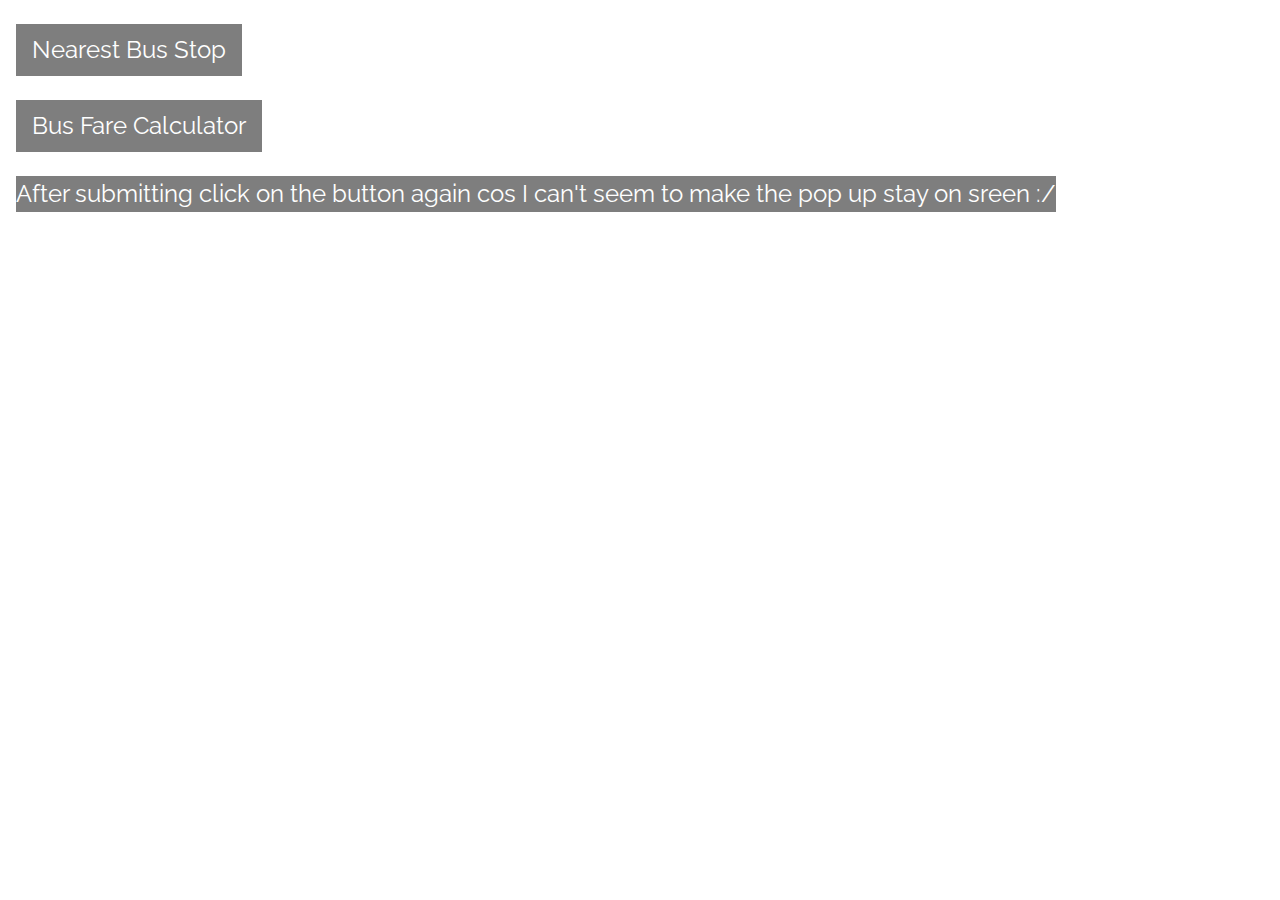
<file: templates/index.html>
<!-- https://www.w3schools.com/w3css/tryit.asp?filename=tryw3css_templates_restaurant_modal -->
<!DOCTYPE html>
<html>
<title>Capstone</title>
<meta charset="UTF-8">
<meta name="viewport" content="width=device-width, initial-scale=1">
<link rel="stylesheet" href="https://www.w3schools.com/w3css/4/w3.css">
<link rel="stylesheet" href="https://fonts.googleapis.com/css?family=Raleway">
<style>
body,h1,h5 {font-family: "Raleway", sans-serif}
body, html {height: 100%}
.bgimg {
  background-image: url('https://live.staticflickr.com/7699/17185052477_a9d1799994_b.jpg');
  min-height: 100%;
  background-position: center;
  background-size: cover;
  opacity: 0.5;
  filter: filter: blur(5px);
}
</style>
<body>

<div class="bgimg w3-display-container w3-text-white">
  <div class="w3-display-middle w3-jumbo">
    <p>Croject Papstone</p>
  </div>
  <div class="w3-display-topleft w3-container w3-xlarge">
    <p><button onclick="document.getElementById('nearestbusstop').style.display='block'" class="w3-button w3-black">Nearest Bus Stop</button></p>
    <p><button onclick="document.getElementById('busfarecalculator').style.display='block'" class="w3-button w3-black">Bus Fare Calculator</button></p>
    <p class="w3-xlarge w3-black">After submitting click on the button again cos I can't seem to make the pop up stay on sreen :/</p>
  </div>
</div>

<!-- Nearest Bus Stop Modal -->
<div id="nearestbusstop" class="w3-modal">
  <div class="w3-modal-content w3-animate-zoom">
    <div class="w3-container w3-black w3-display-container">
      <span onclick="document.getElementById('nearestbusstop').style.display='none'" class="w3-button w3-display-topright w3-large">x</span>
      <h1>Nearest Bus Stop</h1>
    </div>
    <div class="w3-container">
    <form action='/nearestbus' method='GET'
    <fieldset>
    <legend>Enter Your Location Here:</legend>
    
    <label for="latt">Lattitude:</label><br>
    <input type="text" id="latt" name="latt" value=""><br>
    <label for="long">Longtitude:</label><br>
    <input type="text" id="long" name="long" value=""><br><br>
    <input type="submit" value="Submit">
    </fieldset>
    </form>
    <p>
    
    </p>
    </div>
  </div>
</div>

<!-- Bus Fare Calculator Modal -->
<div id="busfarecalculator" class="w3-modal">
  <div class="w3-modal-content w3-animate-zoom">
    <div class="w3-container w3-black">
      <span onclick="document.getElementById('busfarecalculator').style.display='none'" class="w3-button w3-display-topright w3-large">x</span>
      <h1>Bus Fare Calculator</h1>
    </div>
    <div class="w3-container">
      <p><strong>Enter your details here:</strong></p>
        <form action="/fare" target="_blank">
        <label for="busno">Bus Number:</label><br>
        <input type="text" id="busno" name="busno" value=""><br><br>

        <label for="status">Status:</label><br>
        <select name="status" id="status">
        <option value="adult">Adult</option>
        <option value="student">Student</option>
        <option value="senior">Senior Citizen</option>
        <option value="wtc">Workfare Transport Concession</option>
        <option value="pd">Persons with Disabilities</option>
        </select>
        <br><br>
        
        <label for="payment">Payment type:</label><br>
        <select name="payment" id="payment">
        <option value="card">Card</option>
        <option value="cash">Cash</option>
        </select>
        <br><br>

        <label for="start">Starting Bus Stop:</label><br>
        <input type="text" id="start" name="start" value=""><br><br>

        <label for="end">Ending Bus Stop:</label><br>
        <input type="text" id="end" name="end" value=""><br><br>

        <input type="submit" value="Submit">
        </form>
        <br>
        <!-- <p><input class="w3-input w3-padding-16 w3-border" type="text" placeholder="Name" required name="Name"></p>
        <p><input class="w3-input w3-padding-16 w3-border" type="number" placeholder="How many people" required name="People"></p>
        <p><input class="w3-input w3-padding-16 w3-border" type="datetime-local" placeholder="Date and time" required name="date" value="2020-11-16T20:00"></p>
        <p><input class="w3-input w3-padding-16 w3-border" type="text" placeholder="Message \ Special requirements" required name="Message"></p>
        <p><button class="w3-button" type="submit">SEND MESSAGE</button></p> -->
    </div>
  </div>
</div>

</body>
</html>
</file>
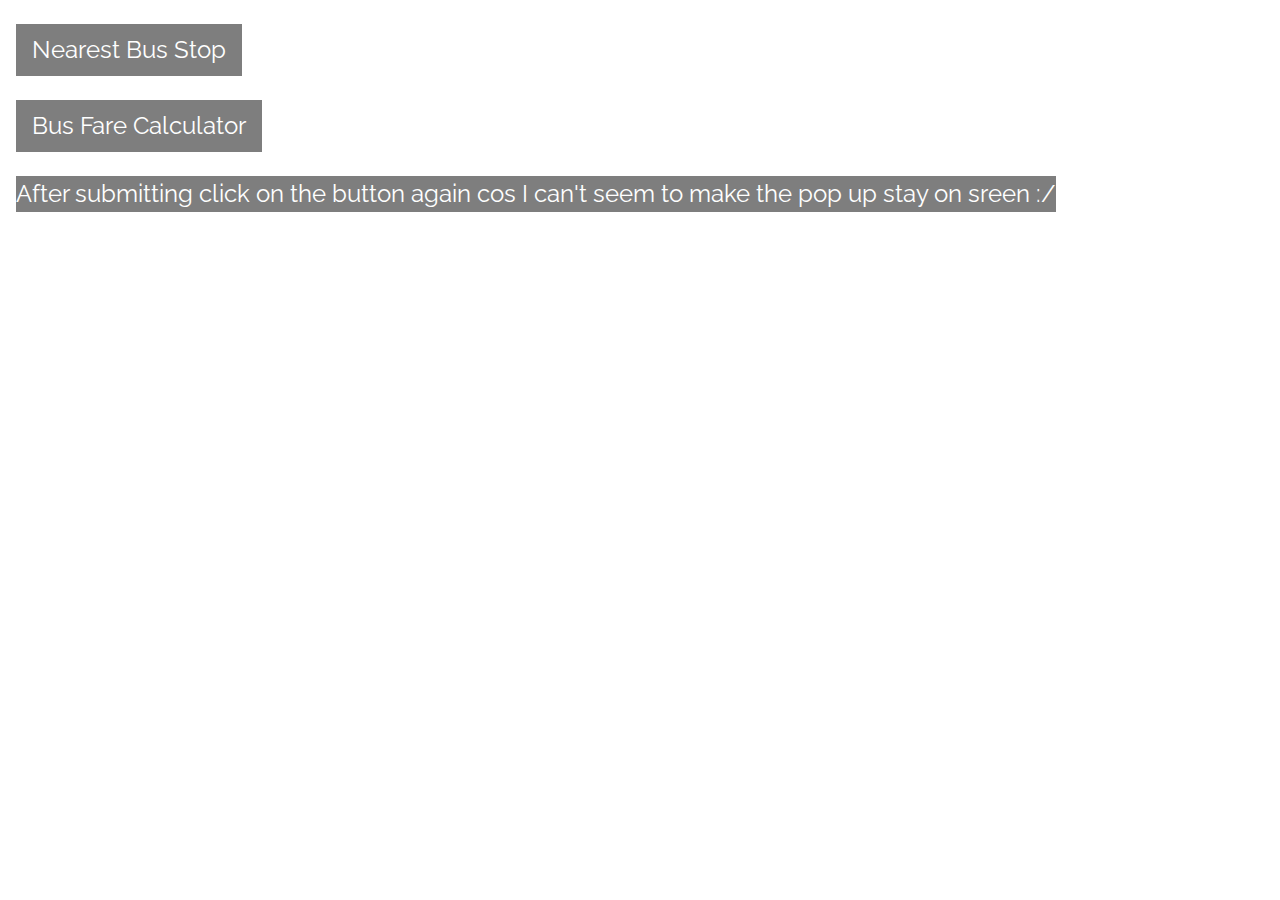
<file: templates/fare.html>
<!-- https://www.w3schools.com/w3css/tryit.asp?filename=tryw3css_templates_restaurant_modal -->
<!DOCTYPE html>
<html>
<title>Capstone</title>
<meta charset="UTF-8">
<meta name="viewport" content="width=device-width, initial-scale=1">
<link rel="stylesheet" href="https://www.w3schools.com/w3css/4/w3.css">
<link rel="stylesheet" href="https://fonts.googleapis.com/css?family=Raleway">
<style>
body,h1,h5 {font-family: "Raleway", sans-serif}
body, html {height: 100%}
.bgimg {
  background-image: url('https://live.staticflickr.com/7699/17185052477_a9d1799994_b.jpg');
  min-height: 100%;
  background-position: center;
  background-size: cover;
  opacity: 0.5;
  filter: filter: blur(5px);
}
</style>
<body>

<div class="bgimg w3-display-container w3-text-white">
  <div class="w3-display-middle w3-jumbo">
    <p>Croject Papstone</p>
  </div>
  <div class="w3-display-topleft w3-container w3-xlarge">
    <p><button onclick="document.getElementById('nearestbusstop').style.display='block'" class="w3-button w3-black">Nearest Bus Stop</button></p>
    <p><button onclick="document.getElementById('busfarecalculator').style.display='block'" class="w3-button w3-black">Bus Fare Calculator</button></p>
    <p class="w3-xlarge w3-black">After submitting click on the button again cos I can't seem to make the pop up stay on sreen :/</p>
  </div>
</div>

<!-- Nearest Bus Stop Modal -->
<div id="nearestbusstop" class="w3-modal">
  <div class="w3-modal-content w3-animate-zoom">
    <div class="w3-container w3-black w3-display-container">
      <span onclick="document.getElementById('nearestbusstop').style.display='none'" class="w3-button w3-display-topright w3-large">x</span>
      <h1>Nearest Bus Stop</h1>
    </div>
    <div class="w3-container">
    <form action='/nearestbus' method='GET'
    <fieldset>
    <legend>Enter Your Location Here:</legend>
    
    <label for="latt">Lattitude:</label><br>
    <input type="text" id="latt" name="latt" value=""><br>
    <label for="long">Longtitude:</label><br>
    <input type="text" id="long" name="long" value=""><br><br>
    <input type="submit" value="Submit">
    </fieldset>
    </form>
    <p>
    
    </p>
    </div>
  </div>
</div>

<!-- Bus Fare Calculator Modal -->
<div id="busfarecalculator" class="w3-modal">
  <div class="w3-modal-content w3-animate-zoom">
    <div class="w3-container w3-black">
      <span onclick="document.getElementById('busfarecalculator').style.display='none'" class="w3-button w3-display-topright w3-large">x</span>
      <h1>Bus Fare Calculator</h1>
    </div>
    <div class="w3-container">
        
        <h1 style="font-size:25">
            <strong>Fare:</strong>
        </h1>
        <h1 style="font-size:50">
            ${{price}}
        </h1>
        <style>
        h1 {text-align: center;}
        </style>
    </div>
  </div>
</div>

</body>
</html>
</file>
